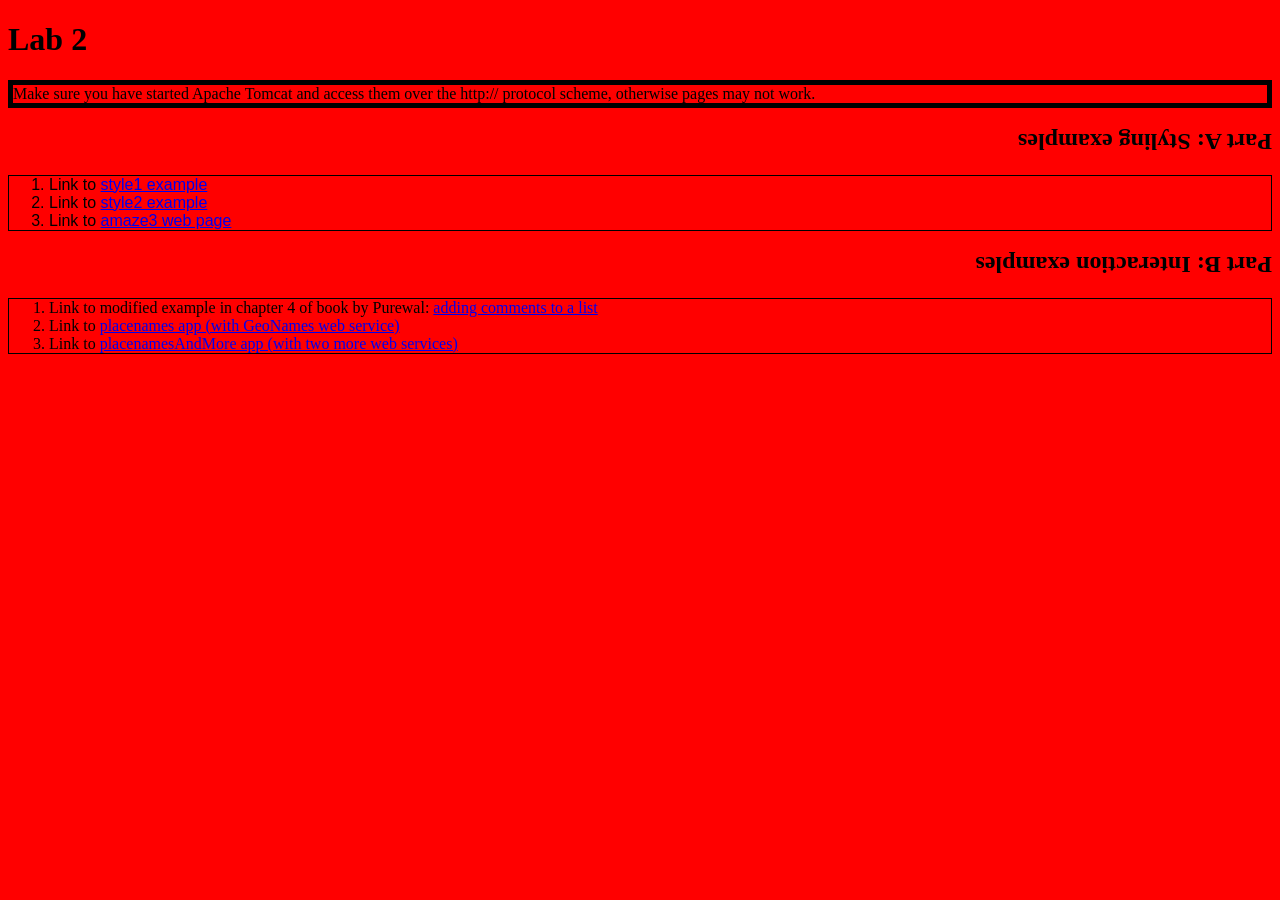
<file: lab2/index.html>
<!doctype html>
<html>

<head>
	<title>Lab 2 start page</title>
	<link rel="stylesheet" href="style.css">
</head>

<body>
	<h1>Lab 2</h1>
	<p> Make sure you have started Apache Tomcat and access them over the
	http:// protocol scheme, otherwise pages may not work. </p>

	<h2>Part A: Styling examples</h2>
	<ol class="another-font">
		<li>
			Link to <a href="./styling/style1">style1 example</a>
		</li>
		<li>
			Link to <a href="./styling/style2">style2 example</a>
		</li>
		<li>
			Link to <a href="./styling/amaze3">amaze3 web page</a>
		</li>
	</ol>

	<h2>Part B: Interaction examples</h2>
	<ol>

		<li>
			Link to modified example in chapter 4 of book by Purewal: <a href="./interaction/add2dom/index.html">adding
				comments to a list</a>
		</li>
		<li>
			Link to <a href="./interaction/placenames/">placenames app (with GeoNames web service)</a>
		</li>
		<li>
			Link to <a href="./interaction/placenamesAndMore/">placenamesAndMore app (with two more web
				services)</a>
		</li>


	</ol>

	<br>

</body>

</html>
</file>
<file: lab2/style.css>
*{
    background-color: red;
}

ol{
    border: 1px solid black;
}

.another-font{
    font-family: Impact, Haettenschweiler, 'Arial Narrow Bold', sans-serif;
}

p {
    border: 5px solid black;
}

h2 {
    rotate: 180deg;
}
</file>
